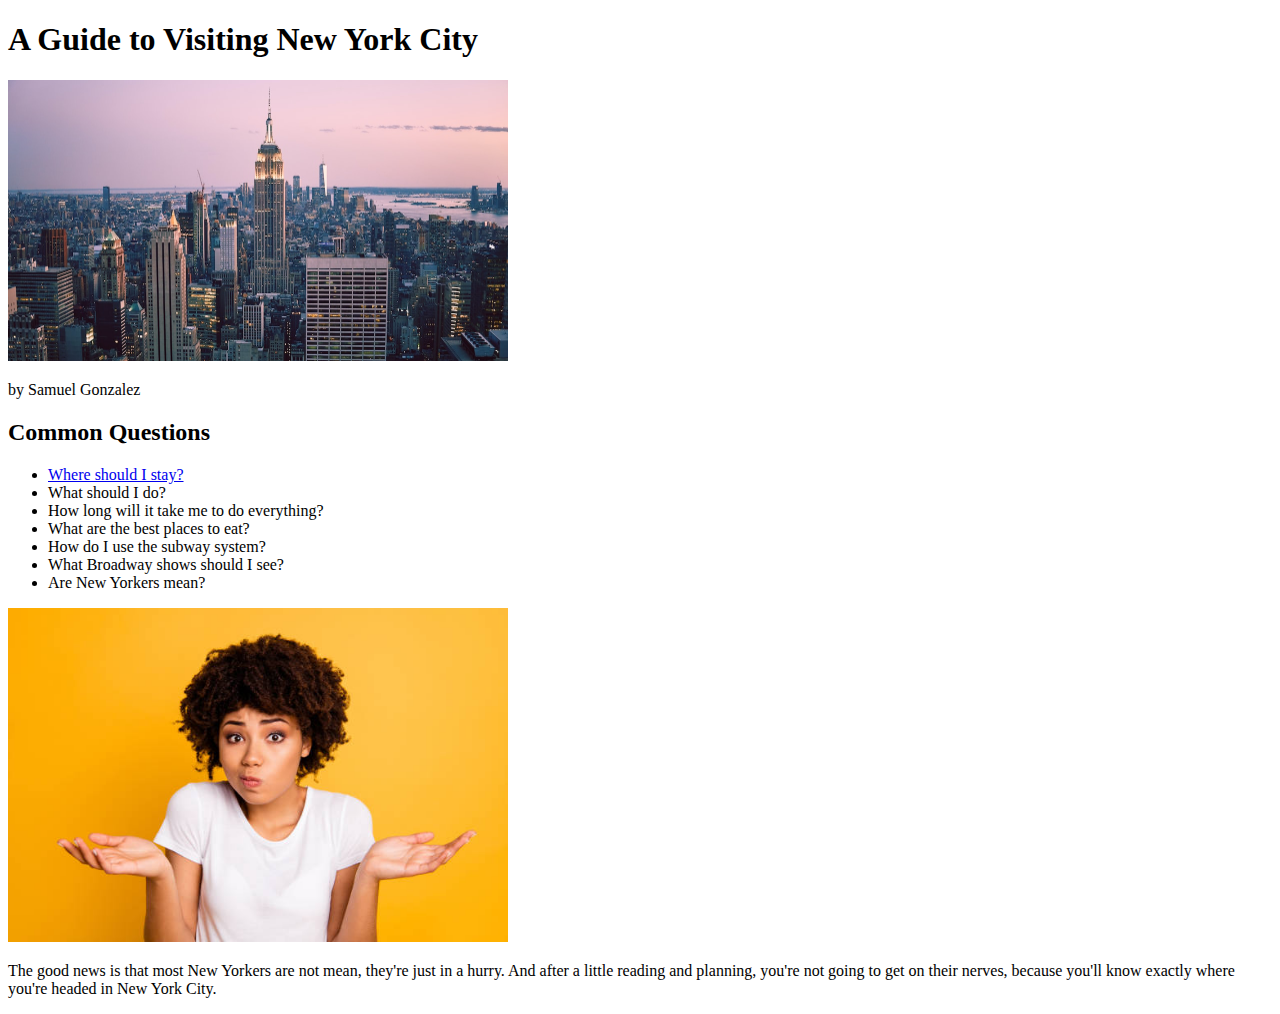
<file: index.html>
<!DOCTYPE html>
<html lang="en">
  <head>
    <meta charset="UTF-8" />
    <link rel="icon" type="image/svg+xml" href="/favicon.svg" />
    <meta name="viewport" content="width=device-width, initial-scale=1.0" />
    <title>Project by Sam G</title>
    <link rel="preconnect" href="https://fonts.googleapis.com" />
    <link rel="preconnect" href="https://fonts.gstatic.com" crossorigin />
    <link
      href="https://fonts.googleapis.com/css2?family=Bungee+Shade&family=Raleway:wght@300&display=swap"
      rel="stylesheet"
    />
  </head>
  <body>
    <h1>A Guide to Visiting New York City</h1>
    <img
      src="skyline.jpeg"
      alt="view of the New York City skyline"
      width="500"
      heigth="100"
    />
    <p>by Samuel Gonzalez</p>
    <h2>Common Questions</h2>
    <ul>
      <li><a href="wheretostay.html">Where should I stay?</a></li>
      <li>What should I do?</li>
      <li>How long will it take me to do everything?</li>
      <li>What are the best places to eat?</li>
      <li>How do I use the subway system?</li>
      <li>What Broadway shows should I see?</li>
      <li>Are New Yorkers mean?</li>
    </ul>
    <img src="questions.jpeg" alt="picture of confused person" width="500" />
    <p>
      The good news is that most New Yorkers are not mean, they're just in a
      hurry. And after a little reading and planning, you're not going to get on
      their nerves, because you'll know exactly where you're headed in New York
      City.
    </p>
    <script type="module" src="/src/main.ts"></script>
  </body>
</html>
</file>
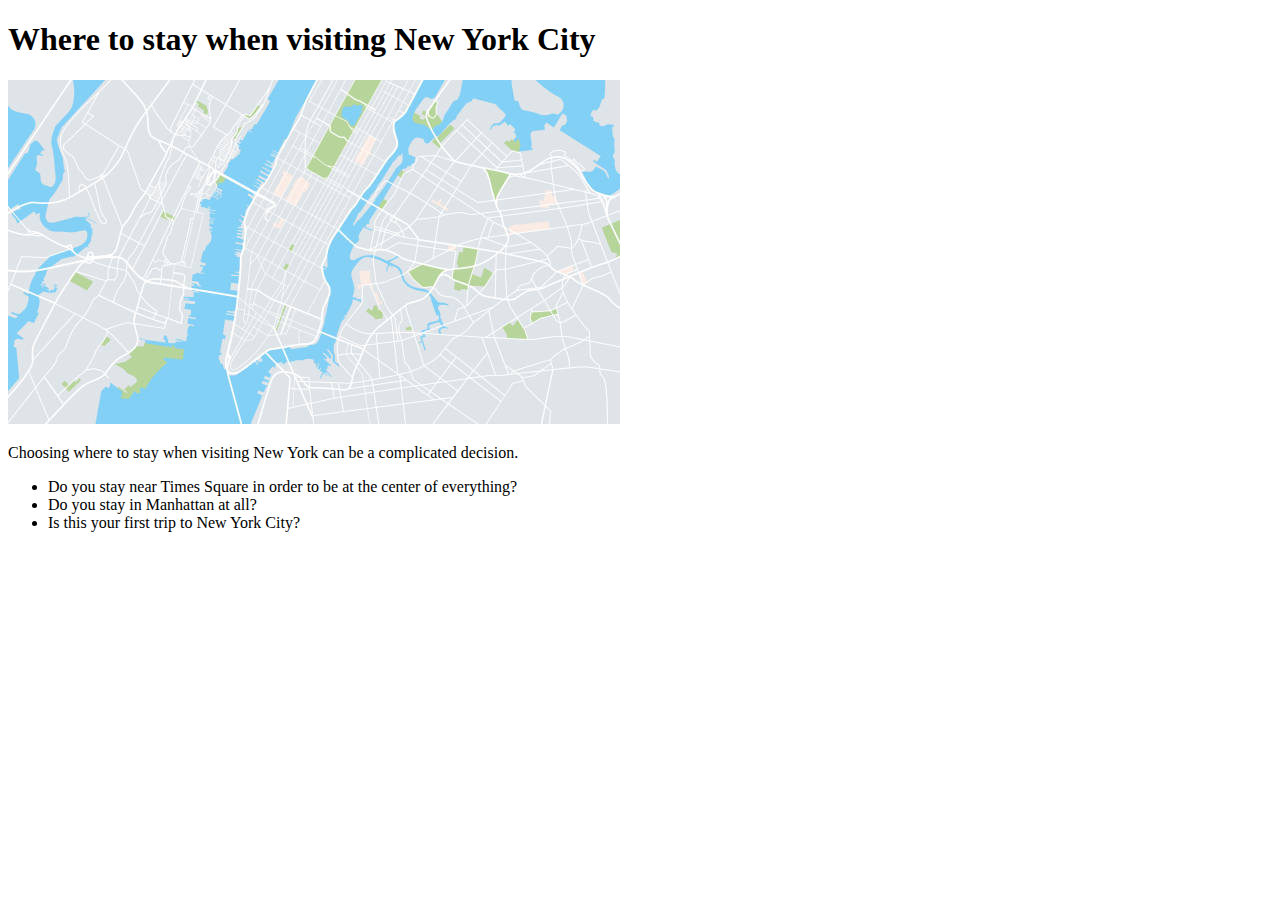
<file: wheretostay.html>
<!DOCTYPE html>
<html lang="en">
  <head>
    <meta charset="UTF-8" />
    <link rel="icon" type="image/svg+xml" href="/favicon.svg" />
    <meta name="viewport" content="width=device-width, initial-scale=1.0" />
    <title>Project by Sam G</title>
    <link rel="preconnect" href="https://fonts.googleapis.com" />
    <link rel="preconnect" href="https://fonts.gstatic.com" crossorigin />
    <link
      href="https://fonts.googleapis.com/css2?family=Bungee+Shade&family=Raleway:wght@300&display=swap"
      rel="stylesheet"
    />
  </head>
  <body>
    <h1>Where to stay when visiting New York City</h1>
    <img src="nycmap.jpeg" />
    <p>
      Choosing where to stay when visiting New York can be a complicated
      decision.
    </p>
    <ul>
      <li>
        Do you stay near Times Square in order to be at the center of
        everything?
      </li>
      <li>Do you stay in Manhattan at all?</li>
      <li>Is this your first trip to New York City?</li>
    </ul>
    <script type="module" src="/src/main.ts"></script>
  </body>
</html>
</file>
